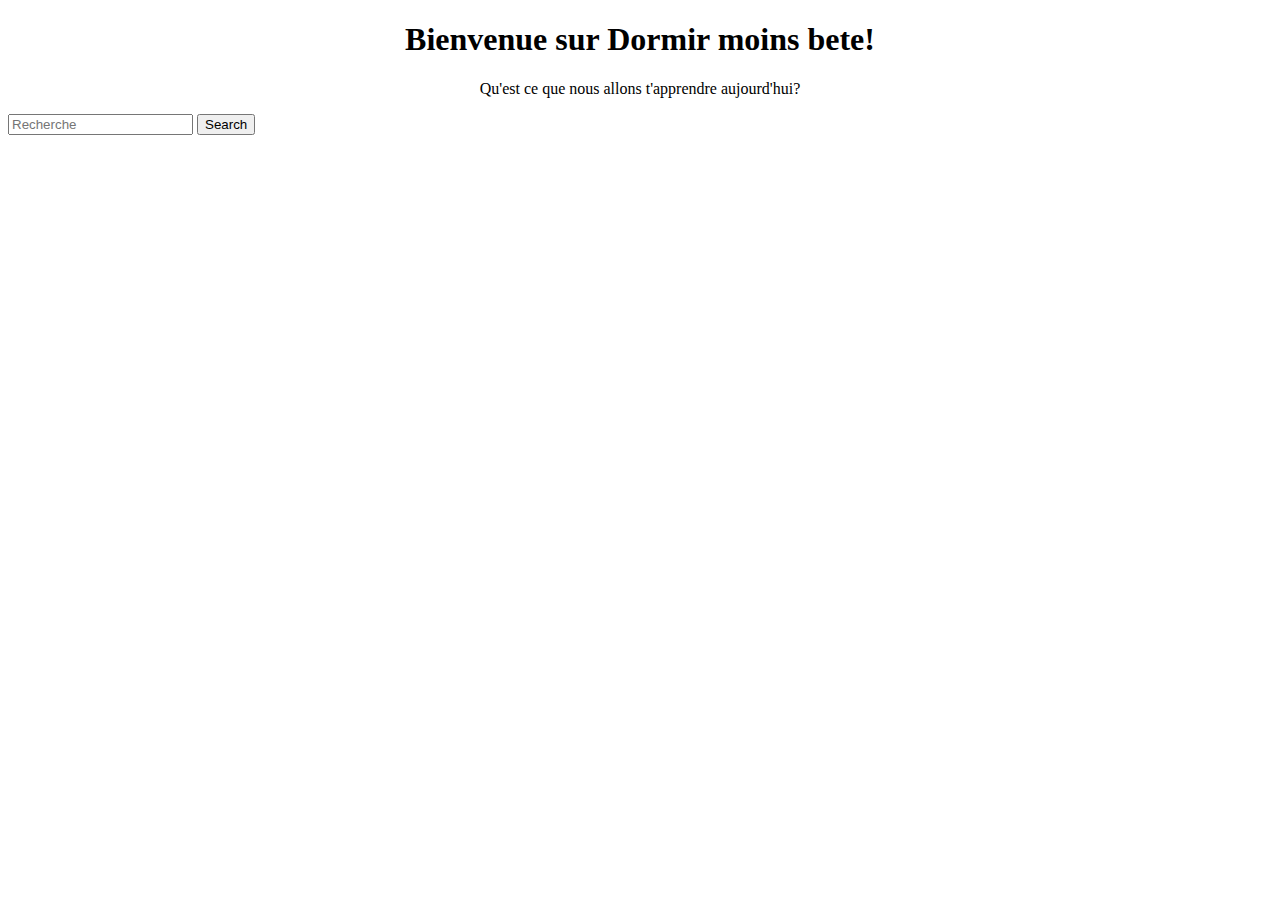
<file: extension/index.html>
<!DOCTYPE html>
<html>
  <head>
    <title>Dormir moins bete</title>
    <link href="style.css" rel="stylesheet">
  </head>
  <body>
    <h1 class="titre">Bienvenue sur Dormir moins bete!</h1>
    <p class="intro">Qu'est ce que nous allons t'apprendre aujourd'hui?</p>

    <div class="container">
      <form action="https://google.com/search" method="GET" class="bar-recherche">
        <input type="text" name="q" placeholder="Recherche">
        <button type="submit">Search</button>
      </form>
    </div>
  </body>
</html>
</file>
<file: extension/style.css>
.titre{
    text-align: center;
}

.intro{
    text-align: center;
}
</file>
